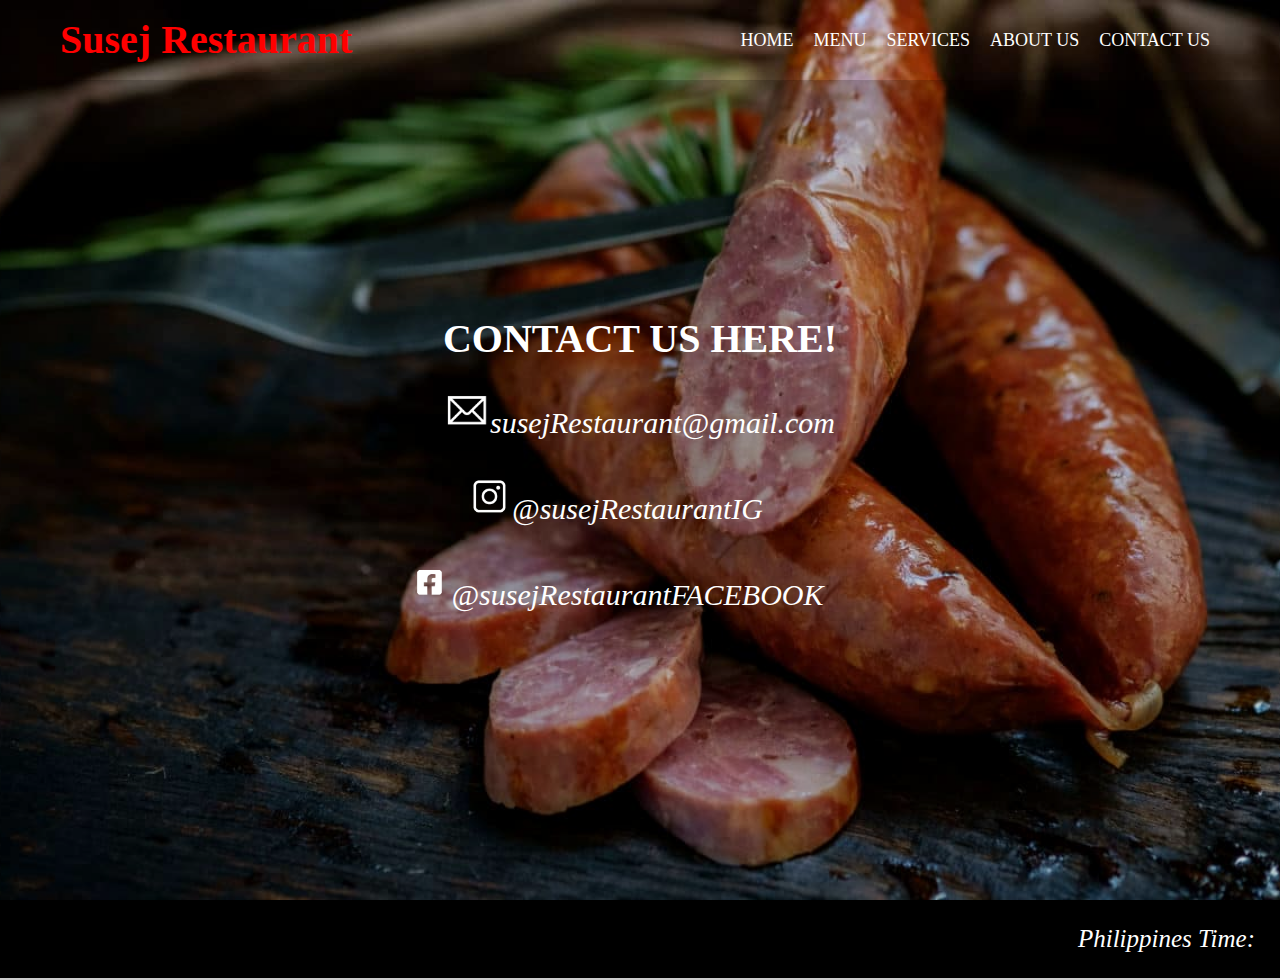
<file: contact.html>
<!DOCTYPE html>
<html>
    <head>
        <meta charset="UTF-8">
        <meta name="viewport" content="width=device-width, initial-scale=1.0">
        <title>Susej Restaurant</title>
        <style>
            body{
            margin: 0px;
            padding: 0px;
            box-sizing: border-box;
            }

            .main{
            width: 100%;
            }

            nav{
            width:100%;
            height: 80px;
            line-height: 80px;
            display: flex;
            justify-content: space-between;
            }

            .logo a{
            margin-left: 60px;
            font-size: 40px;
            color: red;
            font-weight: bold;
            }
            a{
            text-decoration: none;
            color: #fff;
            font-size: 18px;
            transition: 0.5s all ease;
            }

            ul{
            margin: 0px;
            margin-right: 60px;
            }
            ul li{
            float:left;
            padding: 0px 10px;
            list-style: none;
            }
            ul li a:hover{
            color: red;
            }

            .header{
            background-image: url('food1.jpeg');
            background-position: center;
            background-size: cover;
            background-repeat: no-repeat;
            height: 100vh;
            }

            .content{
            position:absolute;
            top:50%;
            left:50%;
            transform: translate(-50%, -50%);
            color: #fff;
            text-align: center;
            }
            .content h1{
            font-size: 40px;
            }

            .content em{
            padding: 0px 50px;
            font-size: 30px;
            }
            
            
            .overlay{
            background: rgba(0,0,0,.2);
            height: 100vh;
            }
            footer {
            text-align: right;
            font-size: 25px;
            padding: 25px;
            background-color: black;
            color: white;
            }
        </style>
        
    </head>
    <body>
        <div class="main">
            <div class="wrapper">
                <div class="header">
                    <nav>
                        <div class="logo">
                            <a href="index.html">Susej Restaurant</a>
                        </div>
                        <ul>
                            <li><a href="index.html">HOME</a></li>
                            <li><a href="menu.html">MENU</a></li>
                            <li><a href="service.html">SERVICES</a></li>
                            <li><a href="about.html">ABOUT US</a></li>
                            <li><a href="contact.html">CONTACT US</a></li>
                        </ul>
                    </nav>
                    <div class="overlay">
                        <div class="content">
                            <h1>CONTACT US HERE!</h1>
                            <em><img src="email.png" style="width: 45px">susejRestaurant@gmail.com<br></em>
                            <em><br><img src="ins.png" style="width: 45px">@susejRestaurantIG<br></em>
                            <em><br><img src="facebook.png" style="width: 45px">@susejRestaurantFACEBOOK</em>
                        </div>
                    </div>
                </div>
            </div>
        </div>
        <footer>
            <em>Philippines Time: <div id="clock"></div></em>
            <script src="./main.js"></script>
        </footer>
    </body>
</html>
</file>
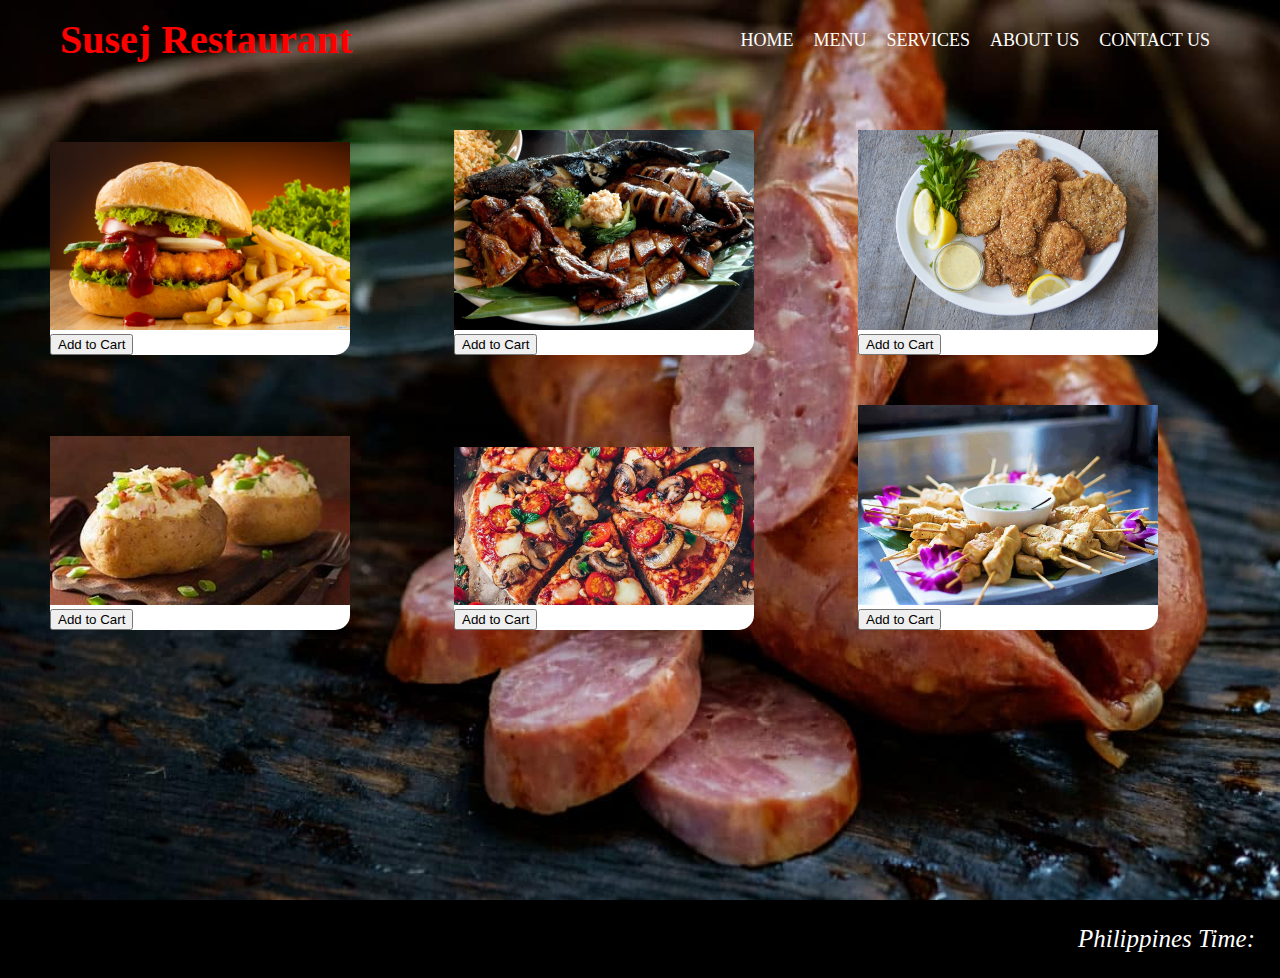
<file: menu.html>
<!DOCTYPE html>
<html>
    <head>
        <meta charset="UTF-8">
        <meta name="viewport" content="width=device-width, initial-scale=1.0">
        <title>Susej Restaurant</title>
        <style>
            body{
            margin: 0px;
            padding: 0px;
            box-sizing: border-box;
            }

            .main{
            width: 100%;
            }

            nav{
            width:100%;
            height: 80px;
            line-height: 80px;
            display: flex;
            justify-content: space-between;
            }

            .logo a{
            margin-left: 60px;
            font-size: 40px;
            color: red;
            font-weight: bold;
            }
            a{
            text-decoration: none;
            color: #fff;
            font-size: 18px;
            transition: 0.5s all ease;
            }

            ul{
            margin: 0px;
            margin-right: 60px;
            }
            ul li{
            float:left;
            padding: 0px 10px;
            list-style: none;
            }
            ul li a:hover{
            color: red;
            }

            .header{
            background-image: url('food1.jpeg');
            background-position: center;
            background-size: cover;
            background-repeat: no-repeat;
            height: 100vh;
            }

            .content{
            position:absolute;
            top:50%;
            left:50%;
            transform: translate(-50%, -50%);
            color: #fff;
            text-align: center;
            }
            .content h1{
            font-size: 40px;
            }

            .content p{
            padding: 0px 50px;
            font-size: 20px;
            }
            .food-wrapper{
                background-color: #fff;
                border-radius: 15px;
                width: 300px;
                margin-left: 50px;
                margin-right: 50px;
                margin-top: 50px;
                display:inline-block;
                position: sticky;
            }
            .food-wrapper .button{
            background: none;
            border: 1px solid #fff;
            border-color: red;
            color: #fff;
            font-size: 18px;
            padding: 10px 25px;
            border-radius: 10px;
            transition: 0.5s all ease;
            
            }

            .food-wrapper button:hover{
            background:red;
            }

            footer {
            text-align: right;
            font-size: 25px;
            padding: 25px;
            background-color: black;
            color: white;
            }
        </style>
        
    </head>
    <body>
        <div class="main">
            <div class="wrapper">
                <div class="header">
                    <nav>
                        <div class="logo">
                            <a href="index.html">Susej Restaurant</a>
                        </div>
                        <ul>
                            <li><a href="index.html">HOME</a></li>
                            <li><a href="menu.html">MENU</a></li>
                            <li><a href="service.html">SERVICES</a></li>
                            <li><a href="about.html">ABOUT US</a></li>
                            <li><a href="contact.html">CONTACT US</a></li>
                        </ul>
                    </nav>
                    <div class="food-wrapper">
                        <div class="food">
                            <img src="food0.jpg" style="width: 300px">
                        </div>
                        <button>Add to Cart</button>
                    </div>
                    <div class="food-wrapper">
                        <div class="food">
                            <img src="food1.jpg" style="width: 300px">
                        </div>
                        <button>Add to Cart</button>
                    </div>
                    <div class="food-wrapper">
                        <div class="food">
                            <img src="food2.jpg" style="width: 300px">
                        </div>
                        <button>Add to Cart</button>
                    </div>
                    <div class="food-wrapper">
                        <div class="food">
                            <img src="food3.jpg" style="width: 300px">
                        </div>
                        <button>Add to Cart</button>
                    </div>
                    <div class="food-wrapper">
                        <div class="food">
                            <img src="food4.jpg" style="width: 300px">
                        </div>
                        <button>Add to Cart</button>
                    </div>
                    <div class="food-wrapper">
                        <div class="food">
                            <img src="food5.jpg" style="width: 300px">
                        </div>
                        <button>Add to Cart</button>
                    </div>
                </div>
            </div>
        </div>
        <footer>
            <em>Philippines Time: <div id="clock"></div></em>
            <script src="./main.js"></script>
        </footer>
    </body>
</html>
</file>
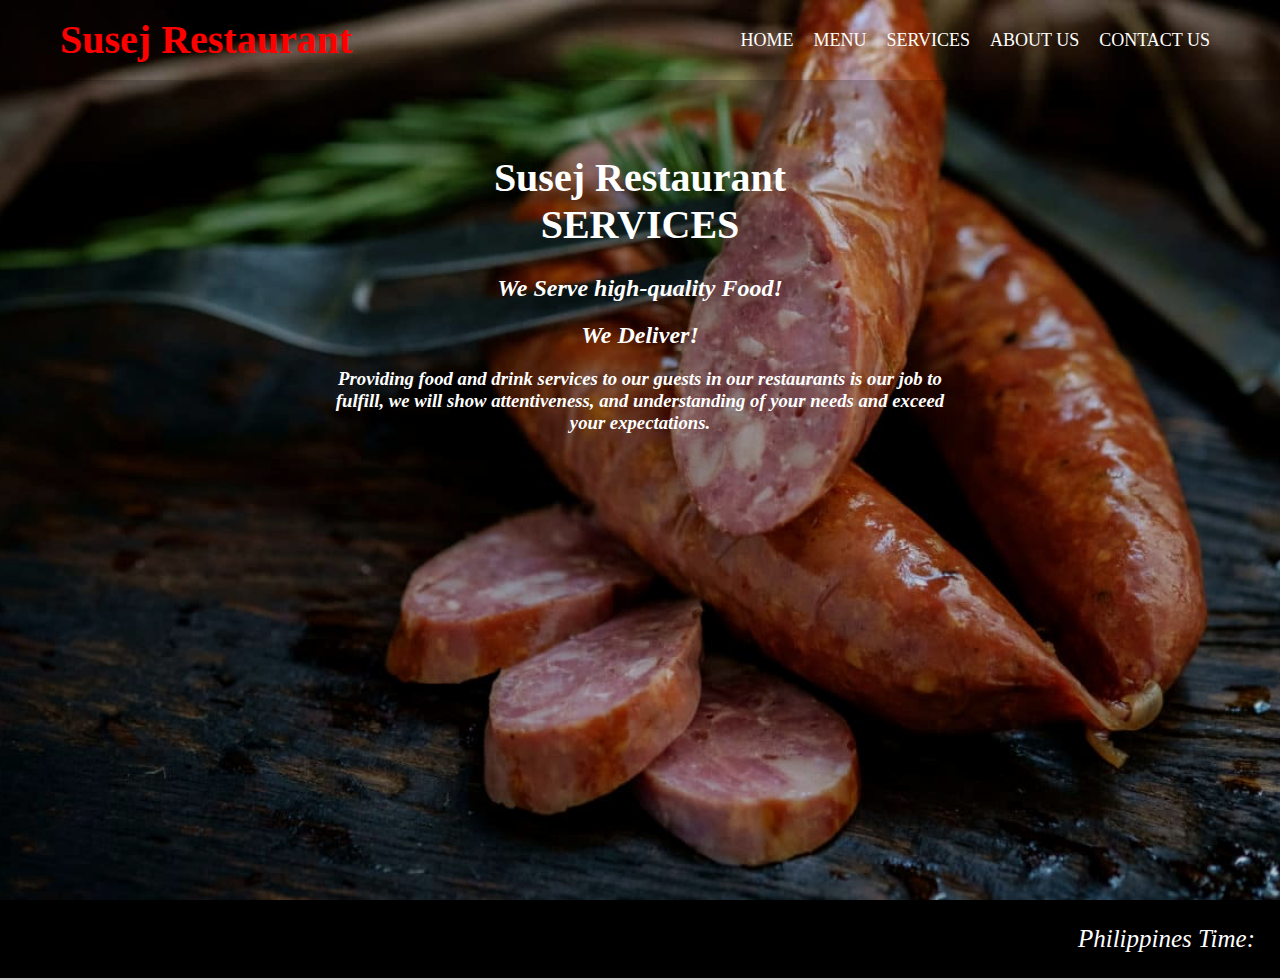
<file: service.html>
<!DOCTYPE html>
<html>
    <head>
        <meta charset="UTF-8">
        <meta name="viewport" content="width=device-width, initial-scale=1.0">
        <title>Susej Restaurant</title>
        <style>
            body{
            margin: 0px;
            padding: 0px;
            box-sizing: border-box;
            }

            .main{
            width: 100%;
            }

            nav{
            width:100%;
            height: 80px;
            line-height: 80px;
            display: flex;
            justify-content: space-between;
            }

            .logo a{
            margin-left: 60px;
            font-size: 40px;
            color: red;
            font-weight: bold;
            }
            a{
            text-decoration: none;
            color: #fff;
            font-size: 18px;
            transition: 0.5s all ease;
            }

            ul{
            margin: 0px;
            margin-right: 60px;
            }
            ul li{
            float:left;
            padding: 0px 10px;
            list-style: none;
            }
            ul li a:hover{
            color: red;
            }

            .header{
            background-image: url('food1.jpeg');
            background-position: center;
            background-size: cover;
            background-repeat: no-repeat;
            height: 100vh;
            }

            .content{
            position:absolute;
            top:50%;
            left:50%;
            transform: translate(-50%, -50%);
            color: #fff;
            text-align: center;
            }
            .content h1{
            font-size: 40px;
            }


            .overlay{
            background: rgba(0,0,0,.2);
            height: 100vh;
            }
            footer {
            text-align: right;
            font-size: 25px;
            padding: 25px;
            background-color: black;
            color: white;
            }
        </style>
        
    </head>
    <body>
        <div class="main">
            <div class="wrapper">
                <div class="header">
                    <nav>
                        <div class="logo">
                            <a href="index.html">Susej Restaurant</a>
                        </div>
                        <ul>
                            <li><a href="index.html">HOME</a></li>
                            <li><a href="menu.html">MENU</a></li>
                            <li><a href="service.html">SERVICES</a></li>
                            <li><a href="about.html">ABOUT US</a></li>
                            <li><a href="contact.html">CONTACT US</a></li>
                        </ul>
                    </nav>
                    <div class="overlay">
                        <div class="content">
                            <h1>Susej Restaurant <br> SERVICES</h1>
                            <h2><em>We Serve high-quality Food!</em></h2>
                            <h2><em>We Deliver!</em></h2>
                            <h3><em>Providing food and drink services to our guests in our restaurants 
                                is our job to fulfill, we will show attentiveness, and understanding of your needs and exceed your expectations.</em></h3>
                            <iframe width="560" height="315" src="https://www.youtube.com/embed/XeXfTqn0Pp8" title="YouTube video player" frameborder="0" allow="accelerometer; autoplay; clipboard-write; encrypted-media; gyroscope; picture-in-picture" allowfullscreen></iframe>

                        </div>
                    </div>
                </div>
            </div>
        </div>
        <footer>
            <em>Philippines Time: <div id="clock"></div></em>
            <script src="./main.js"></script>
        </footer>
    </body>
</html>
</file>
